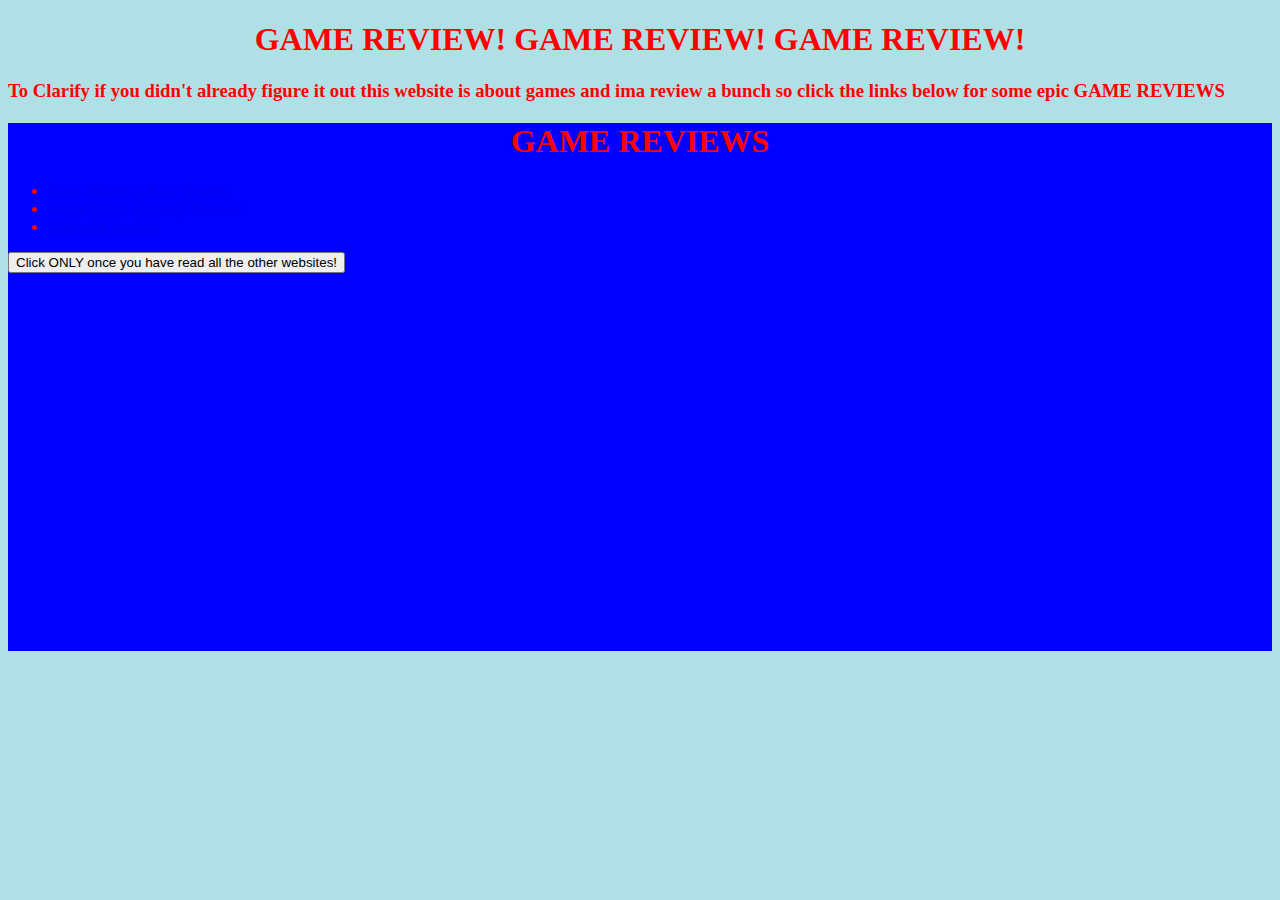
<file: index.html>
<!DOCTYPE html>
<html>
<body style="background-color:powderblue;">

</body>
</html>

<head>
<title>GAM3S Y4U S30Uld Pl4Y </title>
<link rel="stylesheet" type="css" href="MaStyleBruh.css">
</head>

<script>
function myFunction()  {
document.getElementById("demo").style.color = "red";
}
</script>

<body>

<div style="color: red;" >

<p> <h1> <center> GAME REVIEW! GAME REVIEW! GAME REVIEW! </center> </h1> </p>
<p> <h3> To Clarify if you didn't already figure it out this website is about games and ima review a bunch so 
click the links below for some epic GAME REVIEWS </h3> </p>
</div>

<div style="background-color: blue; color: red;" >
 

 <p> <h1> <center>  GAME REVIEWS </center> </h1> </p>
<ul>
<li> <a href="smg review.html">Super Mario Galaxy Review</a> </li>
<li> <a href="smo review.html">Super Mario Odyssey Review</a> </li>
<li> <a href="mario64.html">Mario 64 Review</a> </li>
<div  id="demo" style="display: none;"><li> <a href="Le Secret Page.html">Le Secret Page</a> </li> </div>
</ul>


<button type="button"
onclick="var x = document.getElementById('demo');
  if (x.style.display === 'none') {
    x.style.display = 'block';
  } else {
    x.style.display = 'none';
  }">
Click ONLY once you have read all the other websites!</button>




<br>
<br>
<br>
<br>
<br>
<br>
<br>
<br>
<br>
<br>
<br>
<br>
<br>
<br>
<br>
<br>
<br>
<br>
<br>
<br>
<br>
<br>
</div>









</html>
</file>
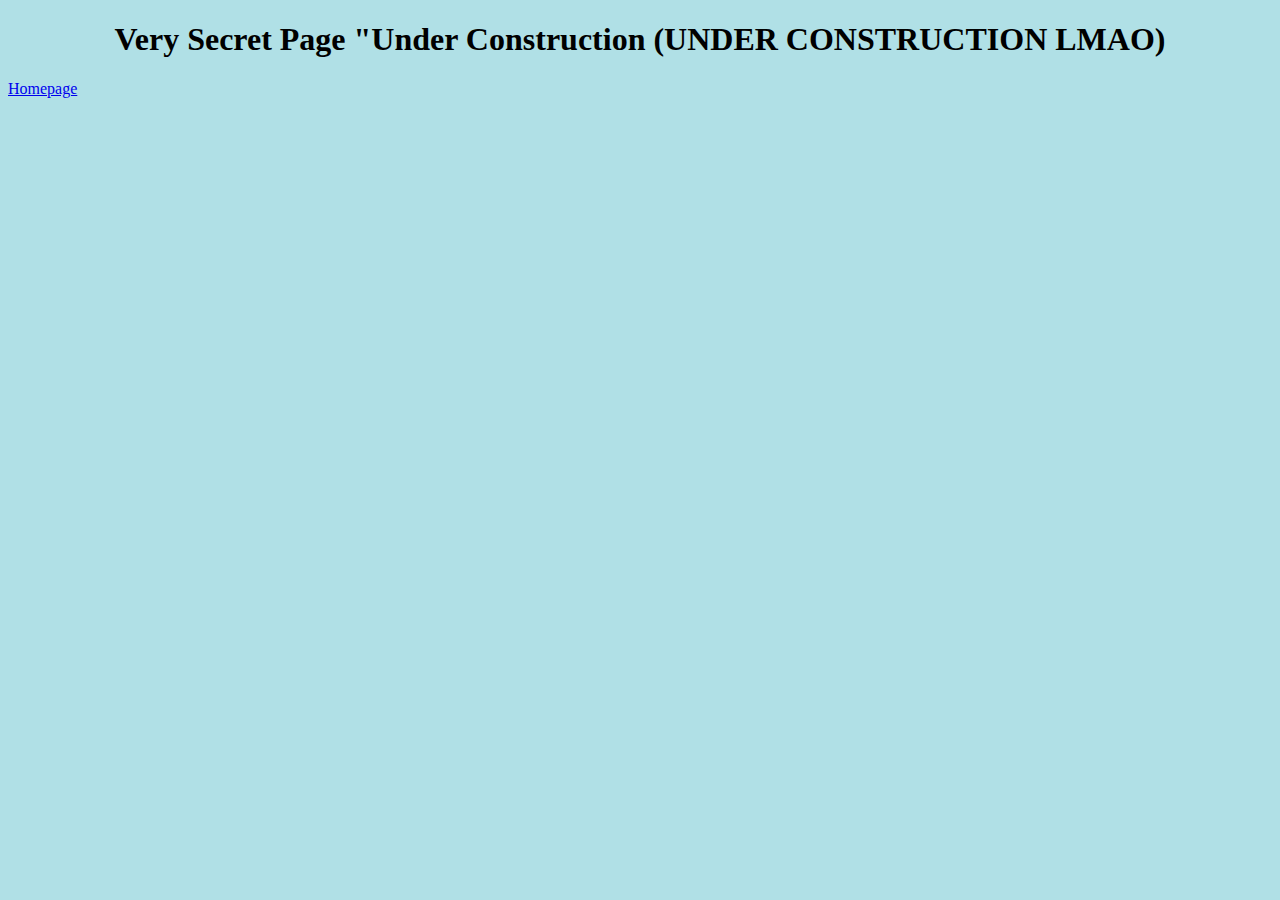
<file: le secret page.html>
<!DOCTYPE html>
<html>
<body style="background-color:powderblue;">
</body>



<head>
<title>Secret Page</title>
</head>







<P> <h1> <center> Very Secret Page "Under Construction 
(UNDER CONSTRUCTION LMAO) </center> </h1> </P>

</html>








<p><a href="index.html">Homepage</a></p>
</file>
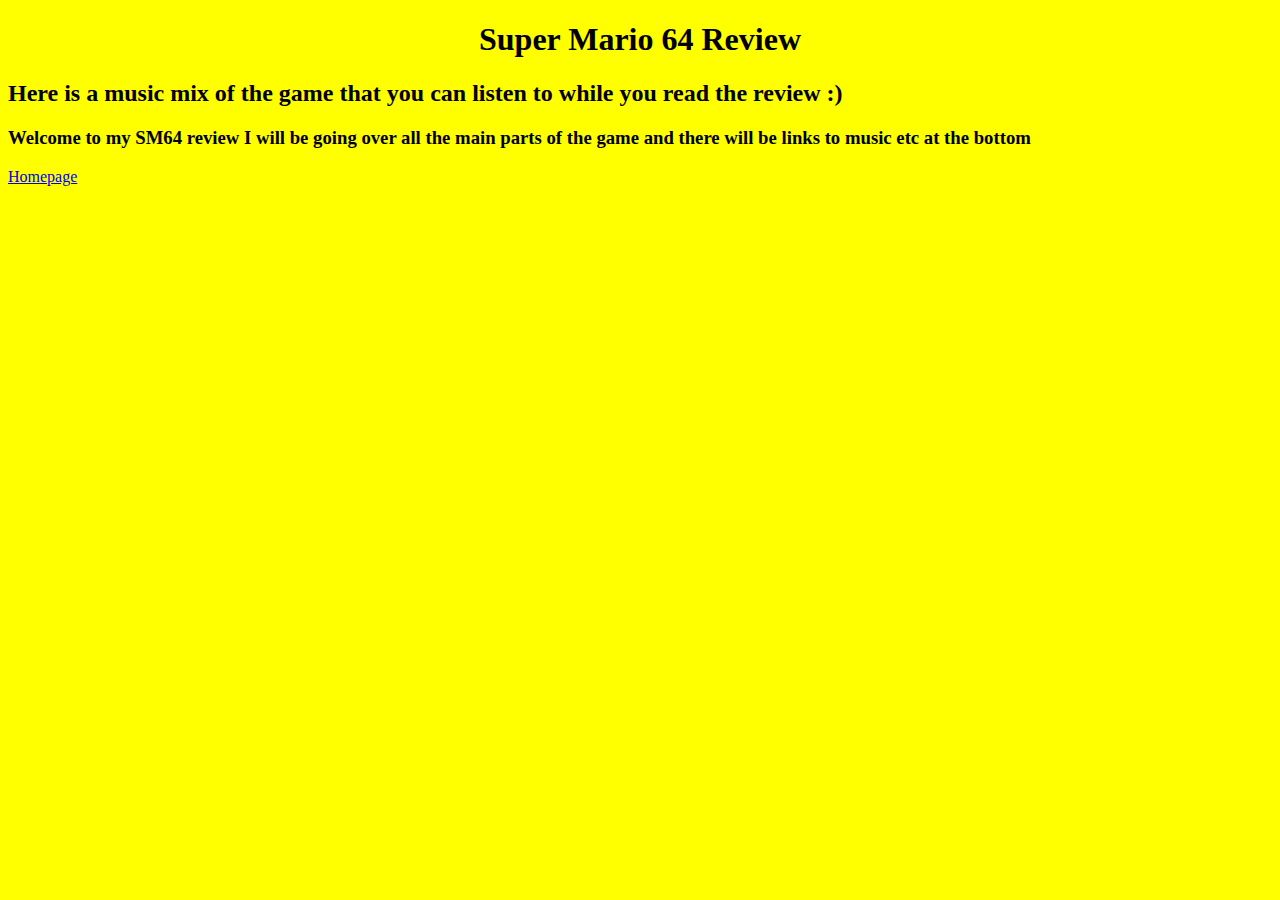
<file: mario64.html>
<!DOCTYPE html>

<html>

<body style="background-color: yellow;">

</body>
<head>
<title> Mario 64 Review     </title

<link rel="stylesheet" type="css" href="MaStyleBruh.css">
</head>

<body>


 <center> <h1> Super Mario 64 Review </h1> </center>

 <p> <h2> Here is a music mix of the game that you can listen to while you read the review :) </h2> </p>
 



<p> <h3> Welcome to my SM64 review I will be going over all the main parts of the game and there will be links to music etc at the bottom </h3> </p>




</body>


<p><a href="index.html">Homepage</a></p>

</html>
</file>
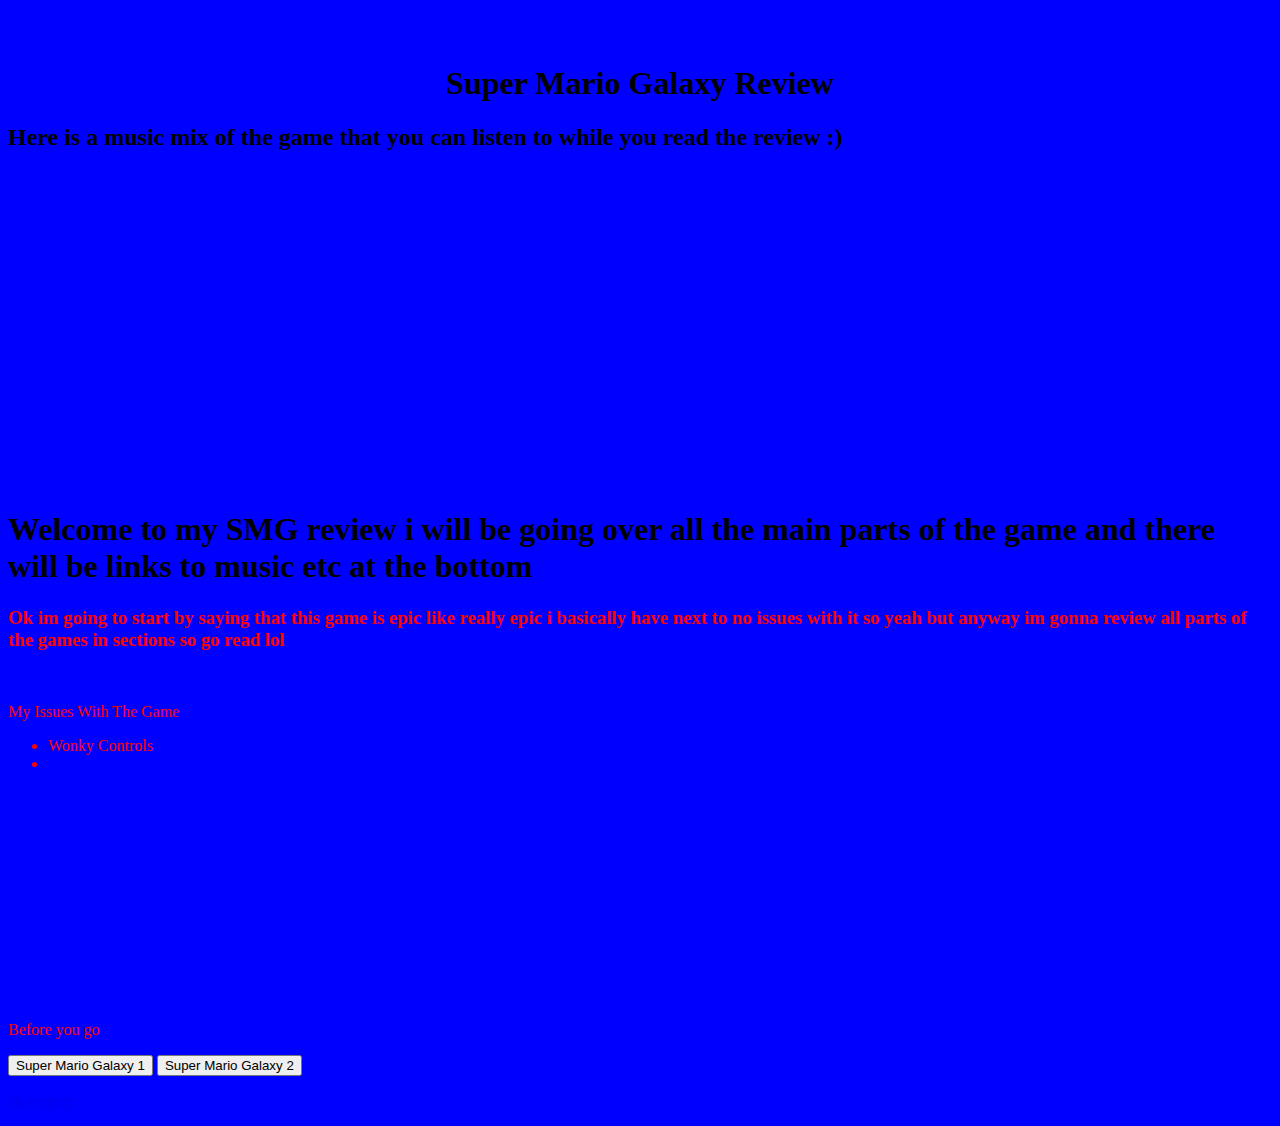
<file: smg review.html>
<!DOCTYPE html>


<html>
<body style="background-color: blue;">

</body>
<head> <title> SMG Review </title> 
<link rel="stylesheet" type="css" href="MaStyleBruh.css">
</head>


<script>
function myFunction()  {
document.getElementById("SMG QUIZ THING").style.color = "red";
}
function myFunction()  {
document.getElementById("SMG QUIZ THING 2").style.color = "red";
}
</script>

<body> 

<br>
<br>








 <center> <h1> Super Mario Galaxy Review </h1> </center>

 <p> <h2> Here is a music mix of the game that you can listen to while you read the review :) </h2> </p>
 
<center> <iframe width="560" height="315" src="https://www.youtube.com/embed/9N9SpqZ7GsI" frameborder="0" allow="accelerometer; autoplay; encrypted-media; gyroscope; picture-in-picture" allowfullscreen></iframe> </center>

 
 
 
<p> <h1> Welcome to my SMG review i will be going over all the main parts of the game and there will be links to music etc at the bottom </h1> </p>




<div style="background-color: blue; color: red;" >

<p> <h3> Ok im going to start by saying that this game is epic like really epic i basically have next to no issues with it so yeah but anyway im gonna review all parts of the games in sections so go read lol </h3> </p> 
<br>

<p> My Issues With The Game <p>

<ul>

<li> Wonky Controls </li>
<li> </li>

</ul>












<br>
<br>
<br>
<br>
<br>
<br>
<br>
<br>
<br>
<br>
<br>
<br>


<p> Before you go </p>

<p id="SMG QUIZ THING" style="display: none;">There is no right answer they're both good lul </p>
<p id="SMG QUIZ THING 2" style="display: none;">There is no right answer they're both good lul <p>

<button type="button"
onclick="var x = document.getElementById('SMG QUIZ THING');
  if (x.style.display === 'none') {
    x.style.display = 'block';
  } else {
    x.style.display = 'none';
  }">
Super Mario Galaxy 1 </button>

<button type="button"
onclick="var x = document.getElementById('SMG QUIZ THING 2');
  if (x.style.display === 'none') {
    x.style.display = 'block';
  } else {
    x.style.display = 'none';
  }">
Super Mario Galaxy 2</button>




<p><a href="index.html">Homepage</a></p>
</div>
</body>




</html>
</file>
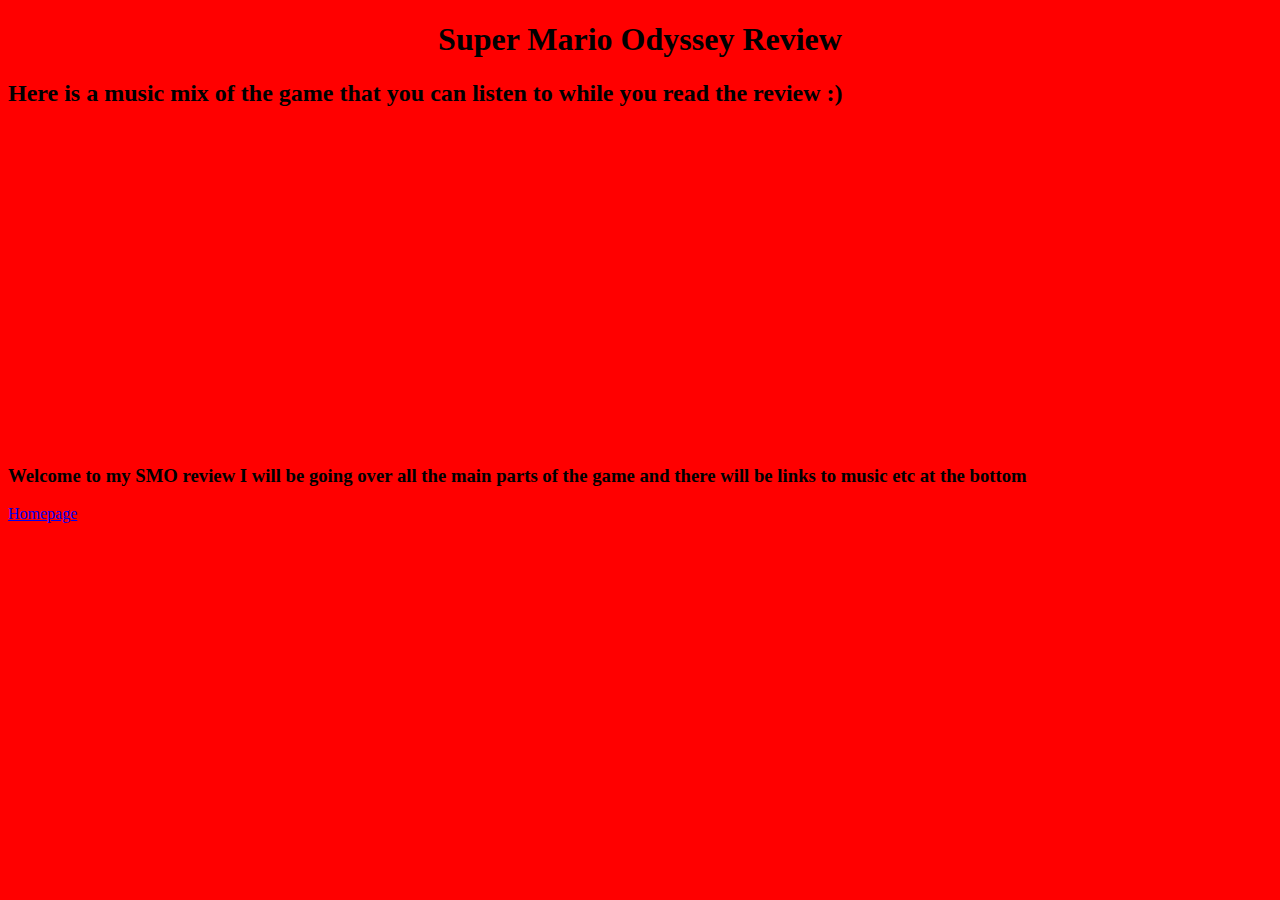
<file: smo review.html>
<!DOCTYPE html>

<html>
<body style="background-color: red;">

</body>
<head>
<title> SMO Review </title>

<link rel="stylesheet" type="css" href="MaStyleBruh.css">
</head>


<body> 

 <center> <h1> Super Mario Odyssey Review </h1> </center>

 <p> <h2> Here is a music mix of the game that you can listen to while you read the review :) </h2> </p>
 
<iframe width="560" height="315" src="https://www.youtube.com/embed/KehYegycYoY" frameborder="0" allow="accelerometer; autoplay; encrypted-media; gyroscope; picture-in-picture" allowfullscreen></iframe>


<p> <h3> Welcome to my SMO review I will be going over all the main parts of the game and there will be links to music etc at the bottom </h3> </p>








</body>


<p><a href="index.html">Homepage</a></p>

</html>
</file>
